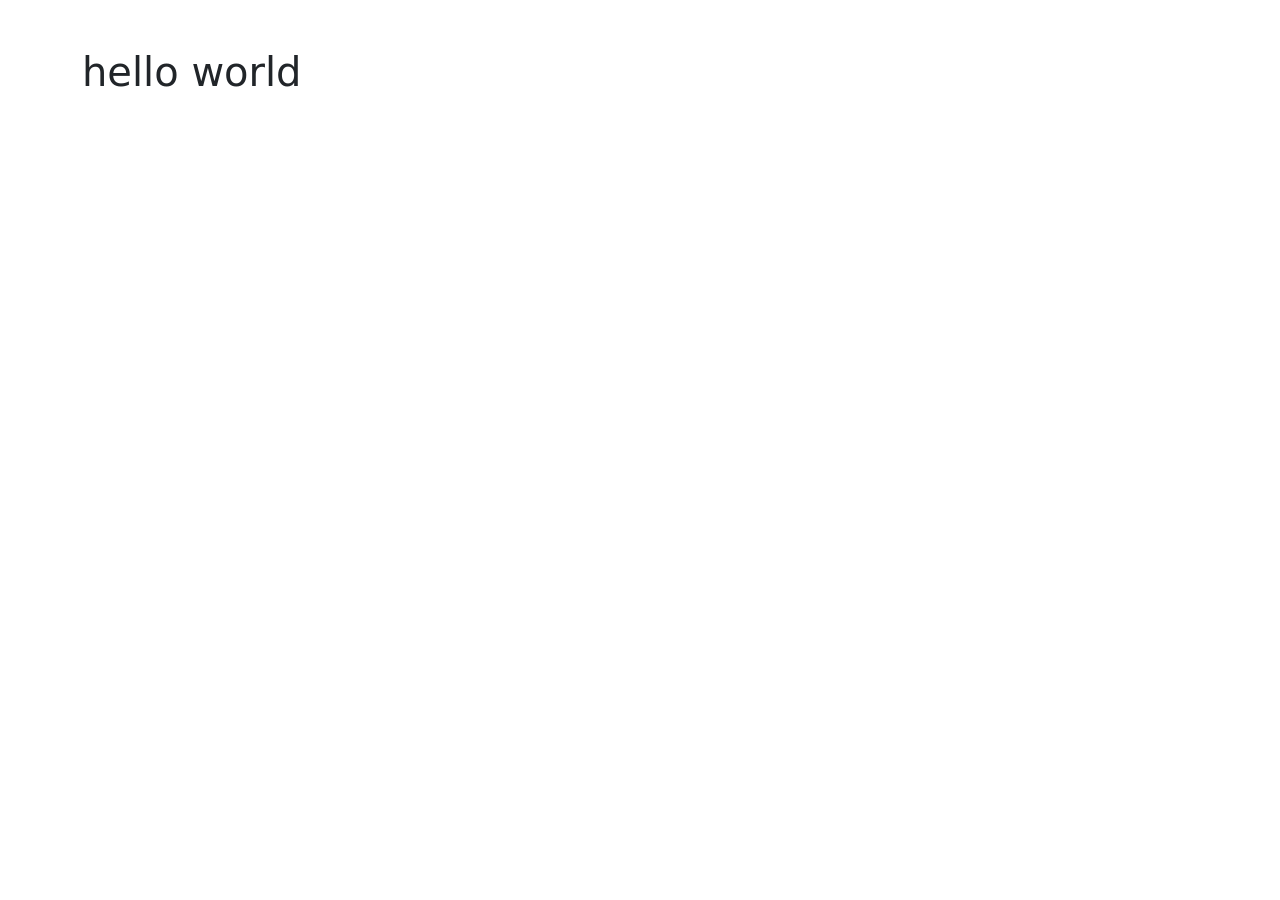
<file: example.html>
<!DOCTYPE html>
<html lang="en">
<head>
    <meta charset="UTF-8">
    <meta name="viewport" content="width=device-width, initial-scale=1.0">
    <title>Document</title>
    <link rel="stylesheet" href="assets/vendor/bootstrap-5.3.8-dist/css/bootstrap.min.css">
</head>
<body>
    <section class="py-5">
        <div class="container">
            <h1>hello world</h1>
        </div>
    </section>















    
    <script src="assets/vendor/bootstrap-5.3.8-dist/js/bootstrap.bundle.min.js"></script>
</body>
</html>
</file>
